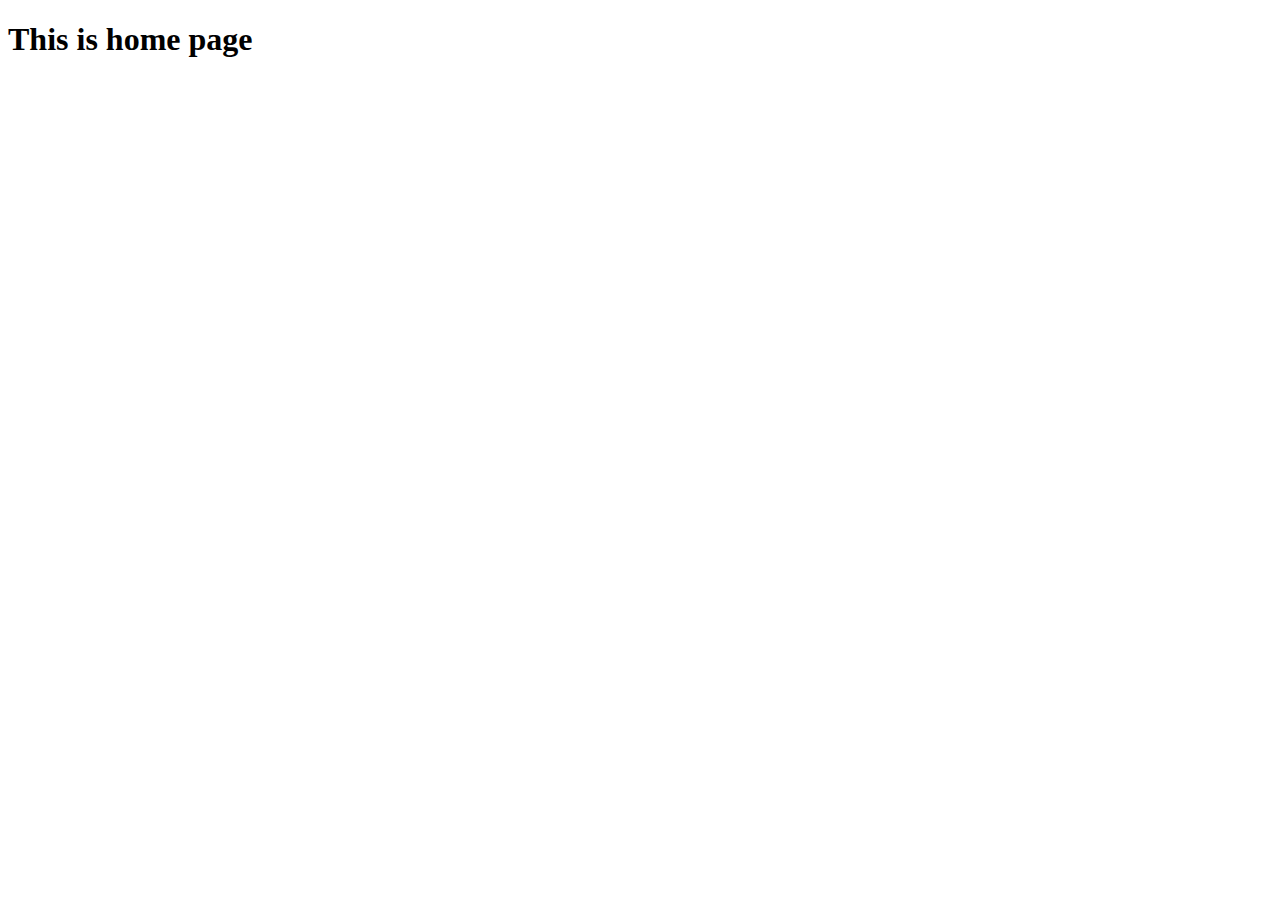
<file: home.html>
<!DOCTYPE html>
<html lang="en">
<head>
    <meta charset="UTF-8">
    <meta name="viewport" content="width=device-width, initial-scale=1.0">
    <title>OnKash</title>
</head>
<body>
    <h1>This is home page</h1>
</body>
</html>
</file>
